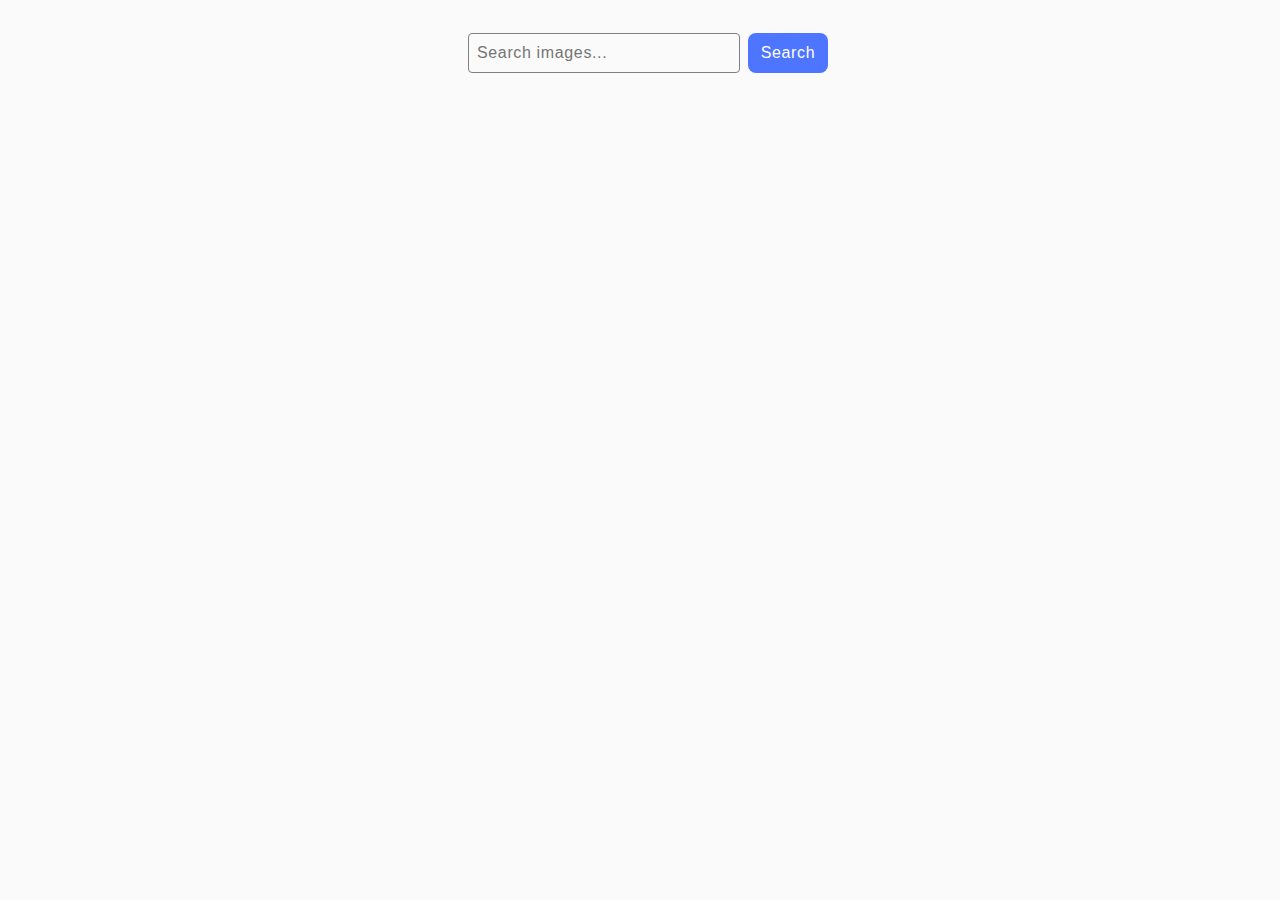
<file: src/index.html>
<!DOCTYPE html>
<html lang="en">
  <head>
    <meta charset="UTF-8" />
    <link rel="icon" type="image/svg+xml" href="/favicon.svg" />
    <meta name="viewport" content="width=device-width, initial-scale=1.0" />
    <link rel="preconnect" href="https://fonts.googleapis.com" />
    <link rel="preconnect" href="https://fonts.gstatic.com" crossorigin />
    <link
      href="https://fonts.googleapis.com/css2?family=Montserrat:ital@0;1&display=swap"
      rel="stylesheet"
    />
    <script type="module" src="./main.js"></script>
    <link rel="stylesheet" href="./css/style.css" />
    <title>Gallery</title>
  </head>
  <body>
    <form class="search-form" action="submit">
      <input
        type="text"
        name="searchWords"
        id="searchInput"
        placeholder="Search images..."
      />
      <button class="submit-btn" type="submit">Search</button>
    </form>

    <span class="loader" hidden></span>

    <ul class="gallery"></ul>
    <button type="button" class="btn disable">Load more</button>

    <span class="loader-two" hidden></span>
  </body>
</html>
</file>
<file: src/css/style.css>
* {
    box-sizing: border-box;
}

ul,
ol {
    margin-top: 0;
    margin-bottom: 0;
    padding-left: 0;
}

p,
h1,
h2,
h3,
h4,
h5,
h6 {
    margin-top: 0;
    margin-bottom: 0;
}


body {
    display: flex;
    flex-direction: column;
    align-items: center;
    justify-content: center;
    width: 100%;
    background-color: #fafafa;
    padding: 25px;
}

.search-form {
    display: flex;
    flex-direction: row;
    gap: 8px;
    justify-content: center;
    margin-bottom: 32px;
}

#searchInput {
    width: 272px;
    height: 40px;
    background-color: transparent;
    border-radius: 4px;
    border: 1px solid #808080;
    font-weight: 400;
    font-size: 16px;
    line-height: 150%;
    letter-spacing: 0.04em;
    color: #808080;
    padding: 8px;
    transition: border 250ms linear;
    font-style: Montserrat, sans-serif;
}

#searchInput:hover {
    border: 1px solid #000;
}

#searchInput:active {
    border: 1px solid #4e75ff;
}

.submit-btn {
    border-radius: 8px;
    width: 80px;
    height: 40px;
    border: none;
    background-color: #4E75FF;
    font-style: Montserrat, sans-serif;
    font-weight: 500;
    font-size: 16px;
    line-height: 150%;
    letter-spacing: 0.04em;
    color: #fff;
    cursor: pointer;
    transition: background-color 250ms linear;
}

.submit-btn:hover {
    background-color: #6C8CFF;
}

.gallery {
    display: flex;
    flex-direction: row;
    gap: 24px;
    row-gap: 24px;
    flex-wrap: wrap;
    list-style-type: none;
    padding: 0 156px;
    justify-content: center;
    margin-bottom: 32px;
}

.gallery-items {
    position: relative;
}

.gallery-image {
    border: 1px solid #808080;
    width: 360px;
    height: 200px;
}

.info {
    border-bottom: 1px solid #808080;
    border-left: 1px solid #808080;
    border-right: 1px solid #808080;
    width: 100%;
    background-color: #FFFFFF;
    padding: 4px 20px;
    position: absolute;
    bottom: 0;
    left: 0;
    display: flex;
    gap: 32px;
    justify-content: space-around;
}

.info-item {
    display: flex;
    flex-direction: column;
    align-items: center;
}

.info-item h3 {
    font-weight: 600;
    font-size: 12px;
    line-height: 133%;
    letter-spacing: 0.04em;
    color: #2e2f42;
    font-style: Montserrat, sans-serif;
}

.info-item p {
    font-weight: 400;
    font-style: Montserrat, sans-serif;
    font-size: 12px;
    line-height: 200%;
    letter-spacing: 0.04em;
    color: #2e2f42;
}

.btn {
    border-radius: 8px;
    width: 125px;
    height: 40px;
    border: none;
    background-color: #4E75FF;
    font-style: Montserrat, sans-serif;
    font-weight: 500;
    font-size: 16px;
    line-height: 150%;
    letter-spacing: 0.04em;
    color: #fff;
    cursor: pointer;
    transition: background-color 250ms linear;
}

.btn:hover {
    background-color: #6C8CFF;
}

.btn.disable {
    display: none;
}

.loader, .loader-two {
    position: relative;
    width: 108px;
    display: none;
    justify-content: space-between;
}

.loader::after,
.loader::before {
    content: '';
    display: inline-block;
    width: 48px;
    height: 48px;
    background-color: #FFF;
    background-image: radial-gradient(circle 14px, #0d161b 100%, transparent 0);
    background-repeat: no-repeat;
    border-radius: 50%;
    animation: eyeMove 10s infinite, blink 10s infinite;
}

.loader-two::after,
.loader-two::before {
    content: '';
    display: inline-block;
    width: 48px;
    height: 48px;
    background-color: #FFF;
    background-image: radial-gradient(circle 14px, #0d161b 100%, transparent 0);
    background-repeat: no-repeat;
    border-radius: 50%;
    animation: eyeMove 10s infinite, blink 10s infinite;
}

@keyframes eyeMove {

    0%,
    10% {
        background-position: 0px 0px
    }

    13%,
    40% {
        background-position: -15px 0px
    }

    43%,
    70% {
        background-position: 15px 0px
    }

    73%,
    90% {
        background-position: 0px 15px
    }

    93%,
    100% {
        background-position: 0px 0px
    }
}

@keyframes blink {

    0%,
    10%,
    12%,
    20%,
    22%,
    40%,
    42%,
    60%,
    62%,
    70%,
    72%,
    90%,
    92%,
    98%,
    100% {
        height: 48px
    }

    11%,
    21%,
    41%,
    61%,
    71%,
    91%,
    99% {
        height: 18px
    }
}

.loader.active {
    display: flex;
}

.loader-two.active {
    display: flex;
}
</file>
